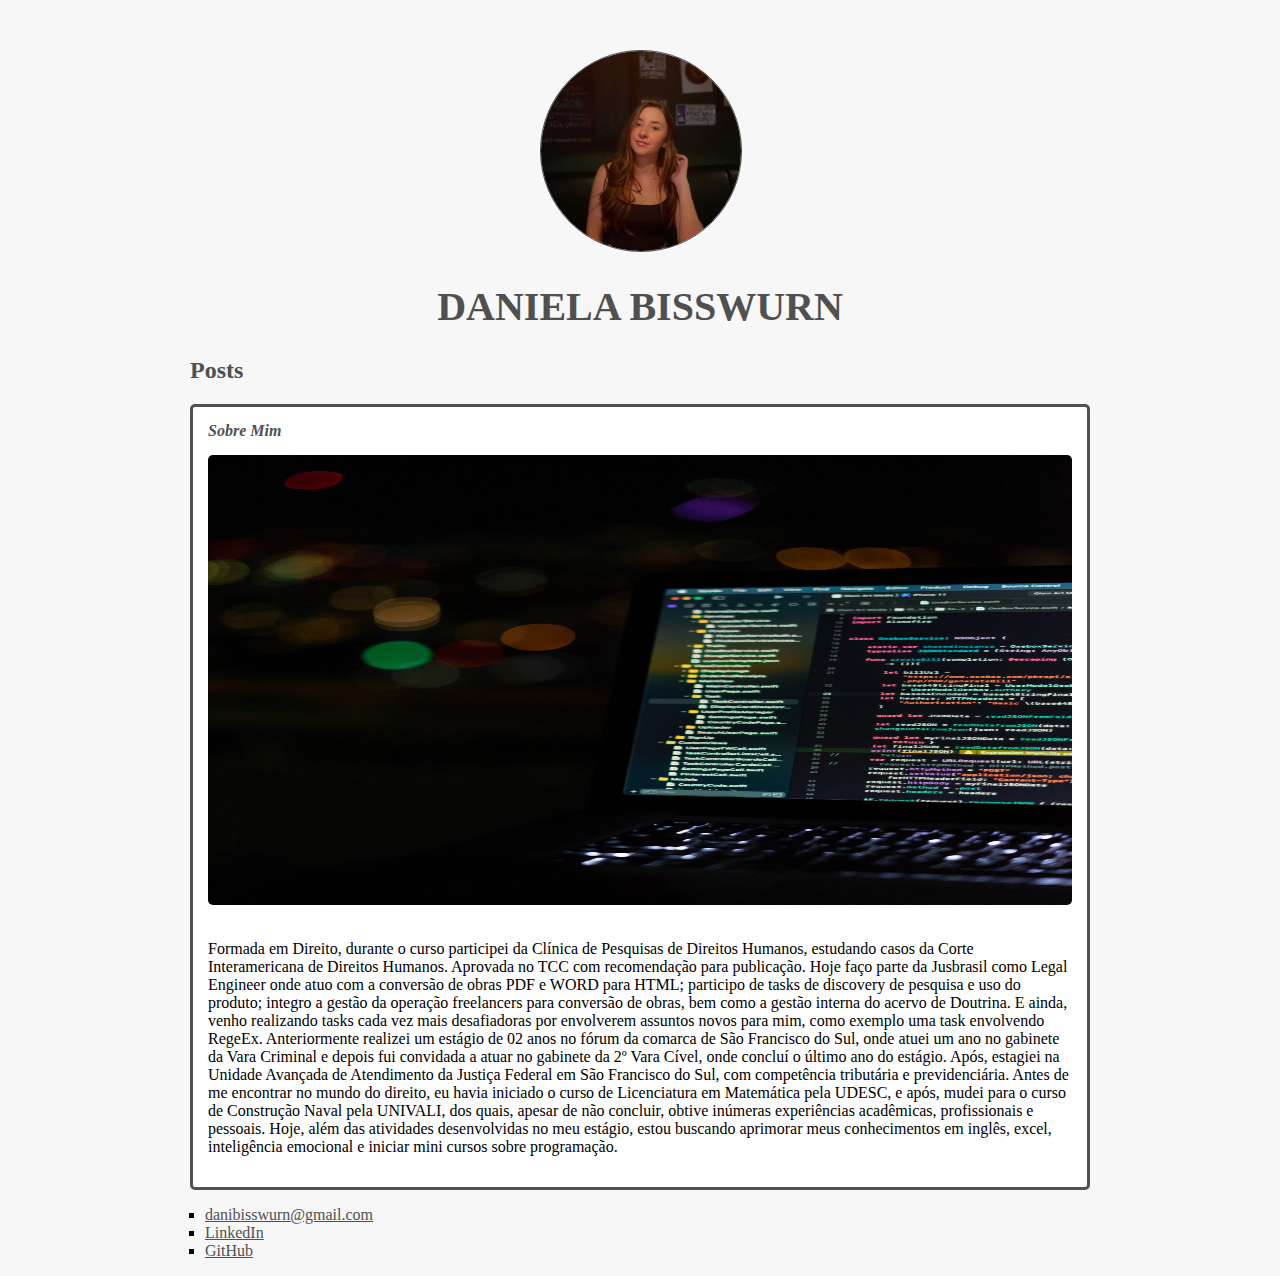
<file: index.html>
<!DOCTYPE html>
<html>
    <head>
        <meta charset="utf-8">
        <title>Daniela Bisswurn</title>
        <link rel="stylesheet" href="style.css">
    </head>
    <body>
        <header>
            <img src="imagens\foto perfil.jpeg" alt="Foto de perfil de Daniela Bisswurn" class="photo">
            <h1 id="title">Daniela Bisswurn</h1>
        </header>
        <section>
            <header>
                <h2 class="subtitle">Posts</h2>
            </header>
            <article class="post">
                <header>
                    <h3 class="post_title">Sobre Mim</h3>
                    <img src="imagens\foto postagem.jpg" alt="Foto de ilustração da postagem - Código em HTML" class="post_image">
                </header>
                <p claas="post_content">
                    Formada em Direito, durante o curso participei da Clínica de Pesquisas de Direitos Humanos, estudando casos da Corte Interamericana de Direitos Humanos. Aprovada no TCC com recomendação para publicação.
                    Hoje faço parte da Jusbrasil como Legal Engineer onde atuo com a conversão de obras PDF e WORD para HTML; participo de tasks de discovery de pesquisa e uso do produto; integro a gestão da operação freelancers para conversão de obras, bem como a gestão interna do acervo de Doutrina. E ainda, venho realizando tasks cada vez mais desafiadoras por envolverem assuntos novos para mim, como exemplo uma task envolvendo RegeEx.
                    Anteriormente realizei um estágio de 02 anos no fórum da comarca de São Francisco do Sul, onde atuei um ano no gabinete da Vara Criminal e depois fui convidada a atuar no gabinete da 2º Vara Cível, onde concluí o último ano do estágio. Após, estagiei na Unidade Avançada de Atendimento da Justiça Federal em São Francisco do Sul, com competência tributária e previdenciária. 
                    Antes de me encontrar no mundo do direito, eu havia iniciado o curso de Licenciatura em Matemática pela UDESC, e após, mudei para o curso de Construção Naval pela UNIVALI, dos quais, apesar de não concluir, obtive inúmeras experiências acadêmicas, profissionais e pessoais.
                    Hoje, além das atividades desenvolvidas no meu estágio, estou buscando aprimorar meus conhecimentos em inglês, excel, inteligência emocional e iniciar mini cursos sobre programação.
                </p>
            </article>
        </section>
        <footer>
            <ul class="contacts_list">
                <li>
                    <a href="mailto:danibisswurn@gmail.com">danibisswurn@gmail.com</a>
                </li>
                <li>
                    <a href="https://www.linkedin.com/in/daniela-bisswurn-4010b1132/" target="_blank">LinkedIn</a>
                </li>
                <li>
                    <a href="https://github.com/danibisswurn" target="_blank">GitHub</a>
                </li>
            </ul>
        </footer>
    </body>
</html>
</file>
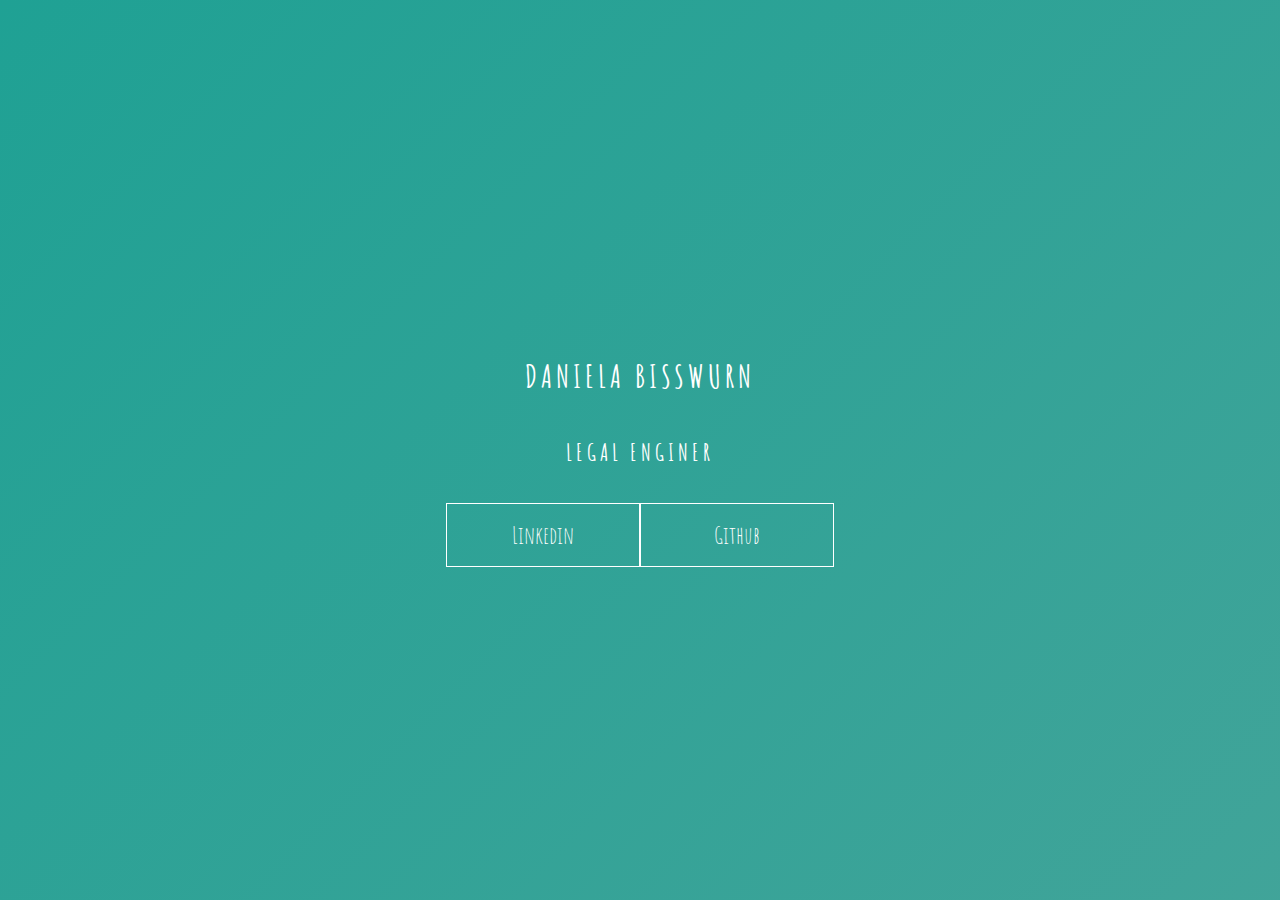
<file: Projeto CSS Transitions/projeto 3/index.html>
<!DOCTYPE html>
<html lang="en">
    <head>
        <meta charset="UTF-8">
        <meta name="viewport" content="width=device-width, initial-scale=1.0">
        <link rel="stylesheet" href="style.css">
        <title>Document</title>
    </head>
    <body>
        <main class="wrapper">
            <h1>Daniela Bisswurn</h1>
            <h2>Legal Enginer</h2>
            <div class="social-media">
                <a href="#">Linkedin</a>
                <a href="#">Github</a>
            </div>
        </main>
    </body>
</html>
</file>
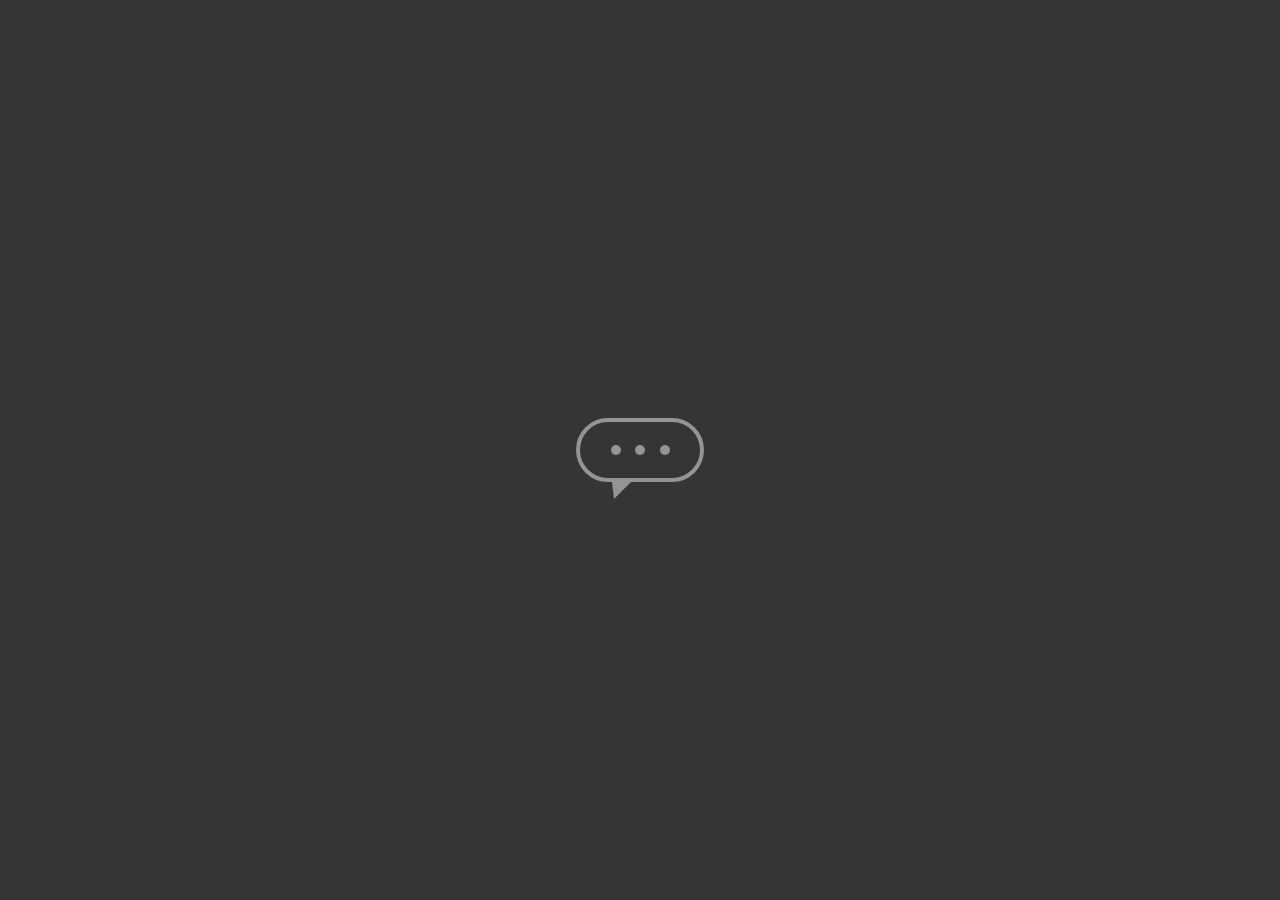
<file: Projeto CSS Transitions/projeto 4/index.html>
<!DOCTYPE html>
<html lang="en">
    <head>
        <meta charset="UTF-8">
        <meta name="viewport" content="width=device-width, initial-scale=1.0">
        <link rel="stylesheet" href="style.css">
        <title>Document</title>
    </head>
    <body>
        <main class="wrapper">
            <div class="chatbot">
                <div class="chatbot__loading"></div>
                <div class="chatbot__loading"></div>                
                <div class="chatbot__loading"></div>
            </div>
        </main>
    </body>
</html>
</file>
<file: style.css>
body {
    background: #f7f7f7;
    font-family: Verdana;
    max-width: 900px;
    margin: auto;
}

.photo {
    border: 1px solid #505050;
    border-radius: 50%;
    width: 200px;
    margin-left: 350px;
    margin-right: 350px;
    margin-top: 50px;
}

#title, .subtitle, .post_title {
    color: #505050;
}

#title {
    font-size: 40px;
    text-transform: uppercase;
    text-align: center;
}

a {
    text-decoration: underline;
    color: #505050;
}

.post_title {
    font-size: 16px;
    font-style: italic;
    margin: 0;
    margin-bottom: 15px;
}

.post {
    background: #fff;
    padding: 15px;
    border: 3px solid #505050;
    margin-bottom: 15px;
    border-radius: 5px;
}

.post_content {
    margin: 0;
    margin-bottom: 15px;
    text-align: justify;
}

.post_image {
    margin-bottom: 15px;
    border-radius: 5px;
    width: 100%;
    max-height: 450px;
}

.contacts_list {
    list-style-type: square; 
    padding-left: 15px;
}
</file>
<file: Projeto CSS Transitions/projeto 3/style.css>
@import url('https://fonts.googleapis.com/css2?family=Amatic+SC&display=swap');

body {
    margin: 0;
    padding: 0;
    color: #ffffff;
    font-family: 'amatic sc', sans-serif;
}

.wrapper {
    height: 100vh;
    width: 100vw;
    background: linear-gradient(-45deg, #5e0878, #085078, #4ca59b, #1fa194);
    background-size: 400% 400%;
    display: flex;
    flex-direction: column;
    justify-content: center;
    align-items: center;
    animation: backgroundTransition 8s ease-in-out infinite;
}

h1 {
    text-transform: uppercase;
    letter-spacing: 4px;
}

h2 {
    text-transform: uppercase;
    letter-spacing: 4px;
}

.social-media {
    margin-top: 1rem;
    display: flex;
}

a {
    text-decoration: none;
    color: #ffffff;
    font-size: 24px;
    padding: 1rem 4rem;
    border: 1px solid #ffffff;
    min-width: 4rem;
    display: flex;
    justify-content: center;
    align-items: center;
    transition: .5s cubic-bezier(0.55, 0.025, 0.675, 0.97);
}

a:hover {
    color: #085078;
    background-color: #ffffff;
}

@keyframes backgroundTransition {
    0% {
        background-position: 0% 80%;
    }
    50% {
        background-position: 80% 100%;
    }
    100% {
        background-position: 0% 90%;
    }
}
</file>
<file: Projeto CSS Transitions/projeto 4/style.css>
body {
    margin: 0;
    padding: 0;
    font-family: sans-serif;
}

.wrapper {
    height: 100vh;
    width: 100vw;
    background-color: rgb(53, 53, 53);
    display: flex;
    justify-content: center;
    align-items: center;
}

.chatbot {
    height: 4rem;
    width: 8rem;
    border-radius: 36px;
    border: 4px solid #949494;
    padding: 0 1rem;
    box-sizing: border-box;
    display: flex;
    justify-content: space-evenly;
    align-items: center;
    position: relative;
    transform: translateY(0);
    animation: chatTranslate 2s ease-in-out infinite;
}

.chatbot::before {
    content: '';
    width: 0;
    height: 0;
    position: absolute;
    bottom: -1.3rem;
    left: 2rem;
    border-left: 2px solid transparent;
    border-right: 17px solid transparent;
    border-top: 17px solid #949494;
}

.chatbot__loading {
    height: 10px;
    width: 10px;
    border-radius: 50%;
    background-color: #949494;
    transform: scale(1);
}

.chatbot__loading:nth-child(1){
    animation: pulse 1.5s ease-in-out infinite;
}

.chatbot__loading:nth-child(2){
    animation: pulse 1.5s ease-in-out infinite;
    animation-delay: 0.2s;
}

.chatbot__loading:nth-child(3){
    animation: pulse 1.5s ease-in-out infinite;
    animation-delay: 0.4s;
}

@keyframes pulse {
    0% {
        transform: scale(1);
    }
    50% {
        transform: scale(1.5);
    }
    100% {
        transform: scale(1);
    }
}

@keyframes chatTranslate {
    0% {
        transform: translateY(0);
    }
    50% {
        transform: translateY(15px);
    }
    100% {
        transform: translateY(0);
    }
}
</file>
